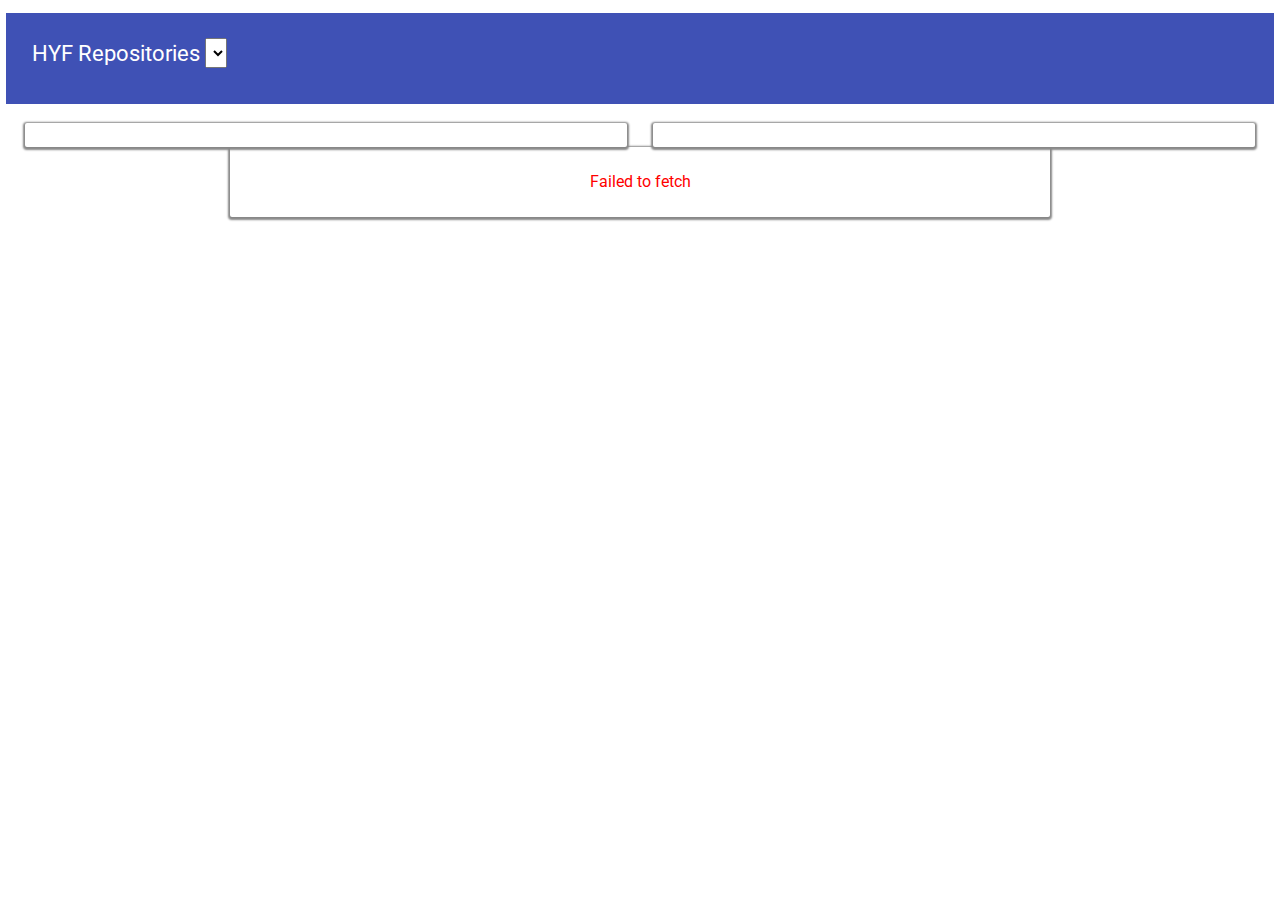
<file: Week2/homework/index.html>
<!DOCTYPE html>
<html lang="en">

<head>
    <meta charset="UTF-8">
    <meta name="viewport" content="width=device-width, initial-scale=1.0, maximum-scale=1.0, user-scalable=no" />
    <meta name="theme-color" content="#000000">
    <meta name="apple-mobile-web-app-capable" content="yes">
    <meta name="mobile-web-app-capable" content="yes">
    <meta name="format-detection" content="telephone=no">
    <link rel="apple-touch-icon" href="./hyf.png">
    <link rel="shortcut icon" type="image/png" href="./hyf.png" />
    <title>HYF-GITHUB</title>
    <link href="https://fonts.googleapis.com/css?family=Roboto:400,700" rel="stylesheet">
    <link rel="stylesheet" href="./style.css">
</head>

<body>

    <body>
        <div id="root">
            <header class="header">HYF Repositories
                <select id='select'></select> </header>
            <main class="main-container">
                <section class="repo-container"></section>
                <section class="contributors-container"></section>
            </main>
        </div>
        <script src="./index.js"></script>
    </body>

</html>
</file>
<file: Week2/homework/style.css>
* {
  margin: 0;
  padding: 0;
  font-family: Roboto;
}

.header {
  font-size: 1.4em;
  margin: 1%;
  padding: 2%;
  margin-left: auto;
  margin-right: auto;
  color: white;
  background-color: #3f51b5;
  height: 40px;
  width: 95%;
  align-items: center;
}

.main-container {
  padding-left: 1%;
  padding-right: 1%;
  display: flex;
  justify-content: center;
}

.repo-container {
  width: 48%;
  margin-right: 2%;
}

.contributors-container {
  width: 48%;
}

.headerContributers {
  margin-bottom: 2%;
  /* font-weight: bold; */
}

#select {
  font-size: 1em;
}

img {
  width: 15%;
  height: 15%;
  border-radius: 10%;
}

ul {
  list-style-type: none;
  margin-top: 1%;
  padding: 2%;
  background-color: white;
  box-shadow: 0px 1px 2px 2px #888888;
  border-radius: 2px;
}

.liCont {
  display: flex;
  flex-direction: row;
  justify-content: space-between;
  margin-bottom: 1%;
  align-items: center;
  border-bottom: 1px solid #a0a0a0;
  padding-bottom: 2%;
}

.liCont div {
  background-color: cadetblue;
  color: white;
  border-radius: 15%;
  width: 6%;
  text-align: center;
  margin-right: 3%;
}

.bold {
  font-weight: bold;
}

.alert-error {
  text-align: center;
  color: red;
  width: 60%;
  padding: 2%;
  background-color: white;
  box-shadow: 0px 1px 2px 2px #888888;
  border-radius: 2px;
  margin: auto;
  /* flex: 0; */
}

/* -----------------      tablet size       ---------------- */

@media screen and (max-width: 992px) {
  * {
    margin: 0;
    padding: 0;
  }

  .main-container {
    display: block;
    width: 100%;
    font-size: 1.2em;
  }

  .contributors-container {
    width: 90%;
    margin: auto;
  }

  .liCont div {
    width: 5%;
    border-radius: 8%;
  }

  .liCont img {
    width: 8%;
  }

  .repo-container {
    width: 90%;
    margin: auto;
    margin-bottom: 3%;
  }

  .header {
    display: flex;
  }

  #select {
    color: black;
    border: 1px solid white;
    font-size: 1em;
    margin-left: 2%;
  }
}

@media screen and (max-width: 600px) {
  * {
    margin: 0;
    padding: 0;
  }

  .main-container {
    display: block;
    width: 100%;
    font-size: 1.2em;
  }

  .contributors-container {
    width: 90%;
    margin: auto;
  }

  .liCont div {
    width: 5%;
    border-radius: 8%;
  }

  .liCont img {
    width: 10%;
  }

  .repo-container {
    width: 90%;
    margin: auto;
    margin-bottom: 3%;
  }

  .header {
    display: flex;
    justify-content: space-between;
    margin-bottom: 2%;
  }

  #select {
    color: black;
    border: 1px solid white;
    font-size: 1em;
    margin-left: 2%;
    width: 50%;
  }
}
</file>
